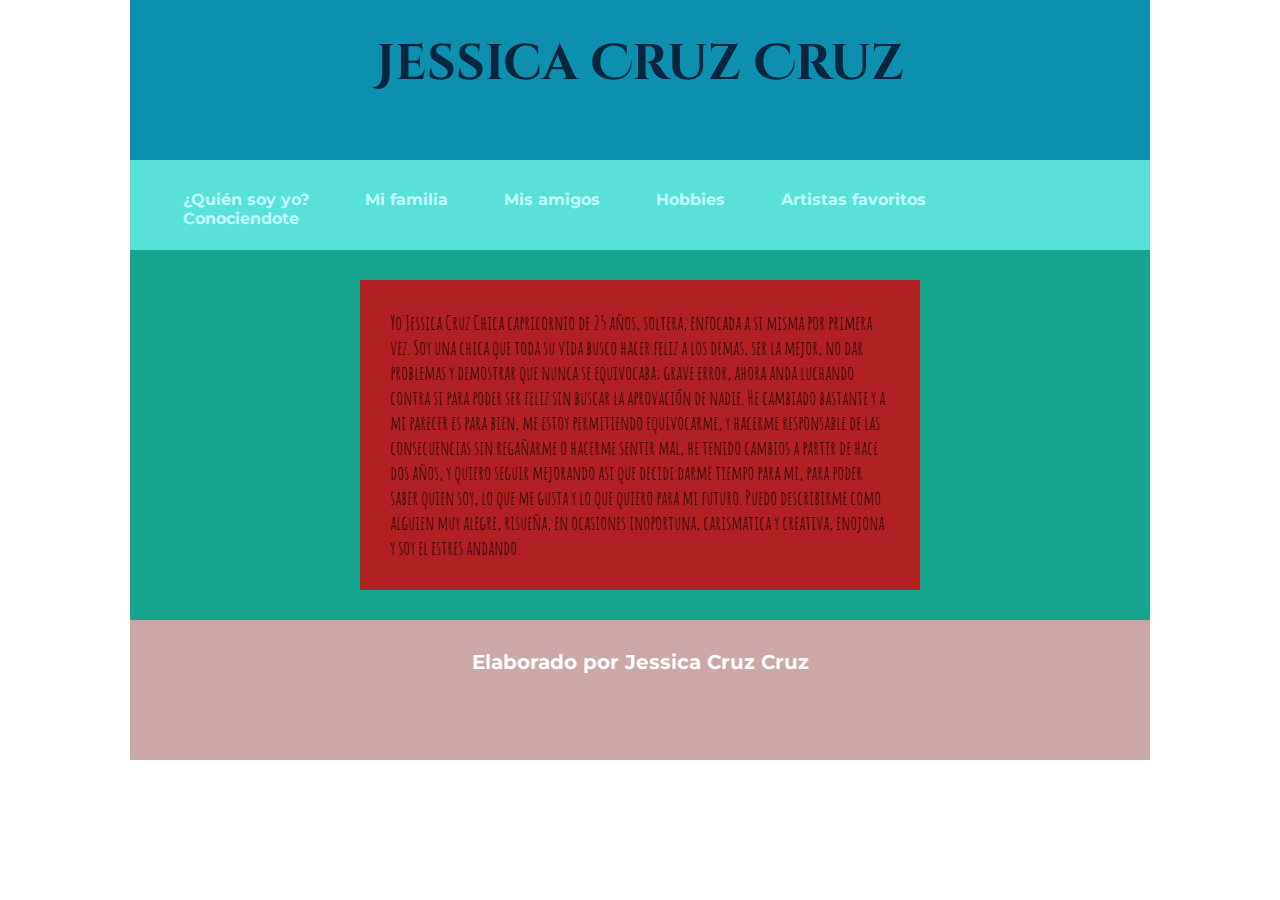
<file: html/Index.html>
<!doctype html>
<html>
<head>
<meta charset="utf-8">
<title> QUIEN SOY?</title>
</head>

<style>
  @import url('https://fonts.googleapis.com/css2?family=Onest:wght@200&display=swap');
@import url('https://fonts.googleapis.com/css2?family=Cinzel+Decorative&display=swap');
		@import url('https://fonts.googleapis.com/css2?family=Red+Rose:wght@300&display=swap');
		@import url('https://fonts.googleapis.com/css2?family=Amatic+SC&display=swap');
		@import url('https://fonts.googleapis.com/css2?family=Montserrat:wght@100&display=swap');
		@import url('https://fonts.googleapis.com/css2?family=Oswald:wght@200&display=swap');
		*{
		margin: 0;
		padding:0; *reincia valores de margin y paddin asignados por el navegador.*/
		}
	 			h1{
	font-size: 50px;
	font-family: 'Cinzel Decorative', cursive;
	font-style: normal;
	font-weight: 400;
			text-align: center;
		}
		h2{
    font-family: 'Red Rose', cursive;
    font-size: 50px;
    padding-top: 40px;
    padding-bottom: 40px;
		}	
	h6{
    font-size: 20px;
    font-family: 'montserrat';
	}
	#img_yo{
    width: 349px;
    height: 247px;
    display: inline;
    margin-top: 38px;
    margin-bottom: 38px;
    -webkit-box-sizing: content-box;
    -moz-box-sizing: content-box;
    box-sizing: content-box;
		}
	
		p{
			font-family: 'Amatic SC', cursive;
			font-size: 20px;
			text-align: left;
		}
		header,nav,main,footer{
			width:960px;
			margin: 0 auto;
			padding: 30px;
		}
		header{
			     height: 100px;
			background-color:#0D8FB0;
			color: #0A253F;
				text-aling: center;
	}
	
		nav{
    height: 30px;
    background-color: #59E1D7;
    color: #B82C2E;
    font-family: 'Montserrat', sans-serif;
		}
		nav a{
    display: inline;
    -webkit-box-sizing: content-box;
    -moz-box-sizing: content-box;
    box-sizing: content-box;
		}
		a{
    text-decoration: none;
    margin-left: 30px;
    margin-right: 30px;
    padding-left: 20px;
    padding-right: 20px;
    width: 44px;
		}
		
		.center {
			text-align: center;
	}
		main{
				background-color:#17A48C;
		}
		main nav{
			width: 500px;
			text-align: center;
		}
		a:link{
			color: #C2FCFD;
			font-weight: bold;
		}
		a:visited{
			color:#13BB60;
			font-weight: 100;
		}
		 a:active{
			color: red;
				font-weight: lighter;
		}
		a:hover{
			color: #CA1EE8;
			font-weight: bolder;
		}
		footer{
			font-family: 'Oswald', sans-serif;
			height: 80px;
			background-color:#CBA7A8;
			color:#FDFCFC
		}
		section{
			width: 800px;
			margin:auto;
			background-color:#B12023;
			padding: 30px;
		}
		main section{
			width: 500px;
			text-align: center;
		}
		main section a:link{
			color: #C2FCFD;
			font-weight: bold;
		}
		main section a:visited{
			color:#13BB60;
			font-weight: 100;
		}
		main section a:active{
			color: red;
				font-weight: lighter;
		}
		main section a:hover{
			color: #CA1EE8;
			font-weight: bolder;
		}
	.button {
    transition-duration: 0.4s;
    padding-top: 14px;
    padding-right: 14px;
    padding-bottom: 14px;
    padding-left: 14px;
    -webkit-box-sizing: content-box;
    -moz-box-sizing: content-box;
    box-sizing: content-box;
    margin-top: 0;
    margin-right: 15px;
    margin-left: 9px;
    margin-bottom: 0;
    display: inline;
}
	
</style>
	</head>

<body>

	<header>
	<h1><strong>Jessica Cruz Cruz</strong></h1>
	</header>
			<nav>
		<a href="quien_soy_yo.html" class="button">¿Quién soy yo?</a>
		<a href="mi_familia.html" class="button"> Mi familia</a>		
 		<a href="mis_amigos.html" class="button"> Mis amigos</a>
		<a href="mis_hobbies.html" class="button"> Hobbies</a>
 		<a href="mis_artistas.html" class="button"> Artistas favoritos</a>
		<a href="conociendote.html" class="button">Conociendote</a>
		
	</nav>
	<main>
	<section> 
	<p>
		Yo
Jessica Cruz
Chica capricornio de 25 años, soltera, enfocada a si misma por primera vez.
Soy una chica que toda su vida busco hacer feliz a los demas, ser la mejor, no dar problemas y demostrar que nunca se equivocaba; grave error, ahora anda luchando contra si para poder ser feliz sin buscar la aprovación de nadie.
He cambiado bastante y a mi  parecer es para bien, me estoy permitiendo equivocarme, y hacerme responsable de las consecuencias sin regañarme o hacerme sentir mal, he tenido  cambios a partir de hace dos años, y quiero seguir mejorando asi que decidi darme tiempo para mi, para poder saber quien soy, lo que me gusta y lo que quiero para mi futuro.
Puedo describirme como alguien muy alegre, risueña, en ocasiones inoportuna, carismatica y creativa, enojona  y soy el estres andando.
	</p>
		</section>
	</main>
	<footer>
	  <h6 class="center">Elaborado por Jessica Cruz Cruz</h6>
</footer>	
	
</body>
</html>
</file>
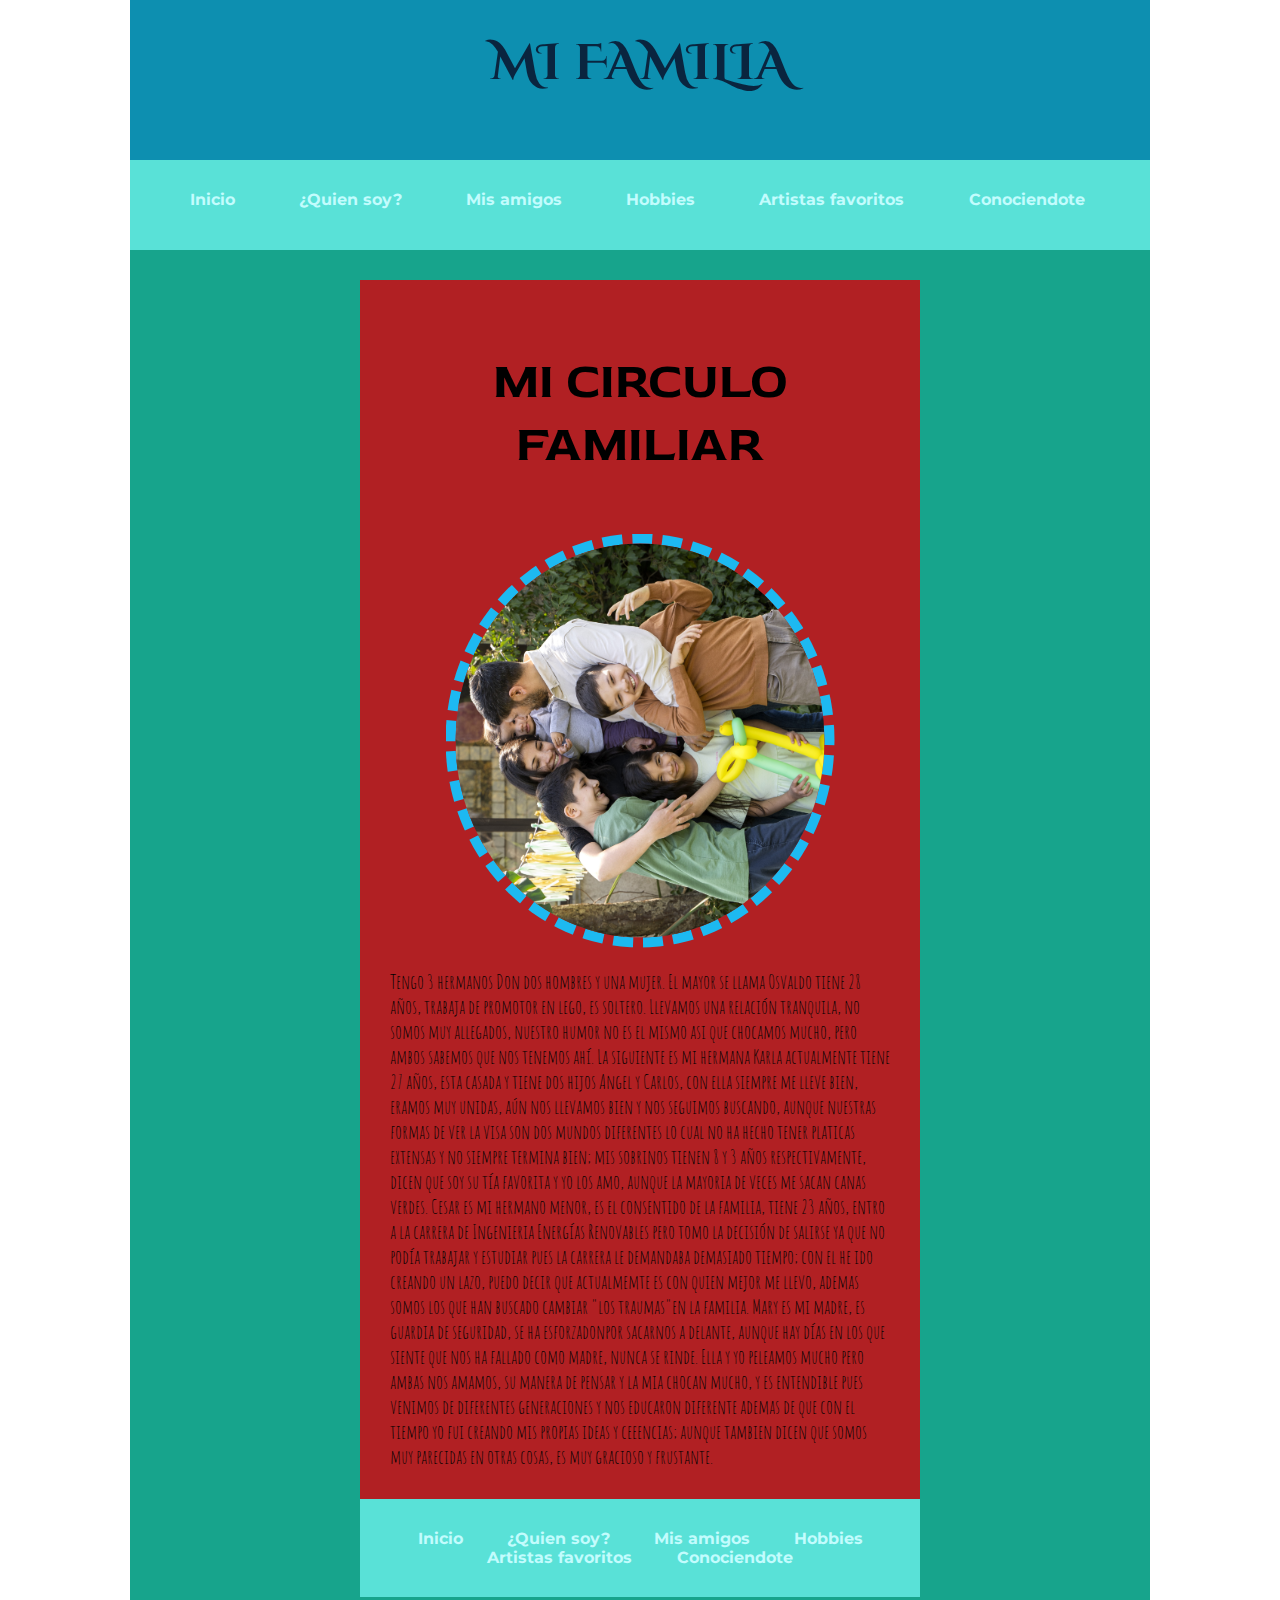
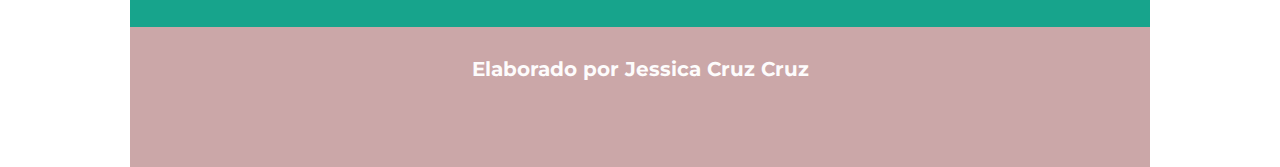
<file: html/mi_familia.html>
<!doctype html>
<html>
<head>
<meta charset="utf-8">
<title>Mi familia </title>
	<style>
  @import url('https://fonts.googleapis.com/css2?family=Onest:wght@200&display=swap');
@import url('https://fonts.googleapis.com/css2?family=Cinzel+Decorative&display=swap');
		@import url('https://fonts.googleapis.com/css2?family=Red+Rose:wght@300&display=swap');
		@import url('https://fonts.googleapis.com/css2?family=Amatic+SC&display=swap');
		@import url('https://fonts.googleapis.com/css2?family=Montserrat:wght@100&display=swap');
		@import url('https://fonts.googleapis.com/css2?family=Oswald:wght@200&display=swap');
		*{
		margin: 0;
		padding:0; *reincia valores de margin y paddin asignados por el navegador.*/
		}
				h1{
	font-size: 50px;
	font-family: 'Cinzel Decorative', cursive;
	font-style: normal;
	font-weight: 400;
			text-align: center;
		}
		h2{
    font-family: 'Red Rose', cursive;
    font-size: 50px;
    padding-top: 40px;
    padding-bottom: 40px;
		}	
		h6{
		font-size: 20px;
		font-family: 'montserrat'; 
		
	}
		
	#img_fam{
    rotate: 270deg;
    width: 394px;
    height: 369px;
    border: 10px dashed #1DB9F1;
    border-radius: 50%;
    display: inline;
    margin-top: 30px;
    margin-right: auto;
    margin-left: auto;
    margin-bottom: 30px;
		}
		p{
			font-family: 'Amatic SC', cursive;
			font-size: 20px;
			text-align: left;
		}
		header,nav,main,footer{
			width:960px;
			margin: 0 auto;
			padding: 30px;
		}
		header{
			     height: 100px;
			background-color:#0D8FB0;
			color: #0A253F;
				text-aling: center;
			
		}
		nav{
			     height: 30px;
			 background-color:#59E1D7;
			color: #B82C2E;
			font-family: 'Montserrat', sans-serif;
		}
		nav a{
			margin:0 30px;
		}
		a{
			text-decoration: none;
			font-family: 'Montserrat', sans-serif;
		}
		.center {
  text-align: center;
		}
		main{
				background-color:#17A48C;
		}
		main nav{
			width: 500px;
			text-align: center;
		}
		a:link{
			color: #C2FCFD;
			font-weight: bold;
		}
		a:visited{
			color:#13BB60;
			font-weight: 100;
		}
		a:active{
			color: red;
				font-weight: lighter;
		}
		a:hover{
			color: #CA1EE8;
			font-weight: bolder;
		}
		footer{
			font-family: 'Oswald', sans-serif;
			height: 80px;
			background-color:#CBA7A8;
			color:#FDFCFC
		}
		
		section{
			width: 800px;
			margin:auto;
			background-color:#B12023;
			padding: 30px;
		}
		main section{
			width: 500px;
			text-align: center;
		}
		main section a:link{
			color: #C2FCFD;
			font-weight: bold;
		}
		main section a:visited{
			color:#13BB60;
			font-weight: 100;
		}
		main section a:active{
			color: red;
				font-weight: lighter;
		}
		main section a:hover{
			color: #CA1EE8;
			font-weight: bolder;
		}
    .nav {
    background-color: #59E1D7;
	
}
    .button {
    -webkit-box-sizing: content-box;
    -moz-box-sizing: content-box;
    box-sizing: content-box;
    display: inline;
    margin-top: 15px;
    margin-bottom: 15px;
    margin-right: 20px;
    margin-left: 20px;
    padding-bottom: 10px;
    padding-top: 10px;
    border-style: none;
}
    </style>
</head>

<body>
</body>
	<header>
	<h1><strong>MI FAMILIA</strong></h1>
	</header>
			<nav>
		<a href="Index.html">Inicio</a>
		 <a href="quien_soy_yo.html">¿Quien soy?</a>
		<a href="mis_amigos.html">Mis amigos</a>	
		<a href="mis_hobbies.html">Hobbies</a>	
		<a href="mis_artistas.html">Artistas favoritos </a>		
		<a href="conociendote.html">Conociendote</a>
	</nav>
	<main>
	<section>
		<h2 id="mi circulo familiar">MI CIRCULO FAMILIAR </h2>
		<img id="img_fam" src="../imagenes/foto 2.jpg" alt="foto familiar"></im> 
	<p>
Tengo 3 hermanos
Don dos hombres y una mujer.
El mayor se llama Osvaldo tiene 28 años, trabaja de promotor en lego, es soltero.
Llevamos una relación tranquila, no somos muy allegados, nuestro humor no es el mismo asi que chocamos mucho, pero ambos sabemos que nos tenemos ahí.
La siguiente es mi hermana Karla actualmente tiene 27 años, esta casada y tiene dos hijos Angel y Carlos, con ella siempre me lleve bien, eramos muy unidas, aún nos llevamos bien y nos seguimos buscando, aunque nuestras formas de ver la visa son dos mundos diferentes lo cual no ha hecho tener platicas extensas y no siempre termina bien; mis sobrinos tienen 8 y 3 años respectivamente, dicen que soy su tía favorita y yo los amo, aunque la mayoria de veces me sacan canas verdes.
Cesar es mi hermano menor, es el consentido de la familia, tiene 23 años, entro a la carrera de Ingenieria Energías Renovables pero tomo la decisión de salirse ya que no podía trabajar y estudiar pues la carrera le demandaba demasiado tiempo; con el he ido creando un lazo, puedo decir que actualmemte es con quien mejor me llevo, ademas somos los que han buscado cambiar "los traumas"en la familia.
Mary es mi madre, es guardia de seguridad, se ha esforzadonpor sacarnos a delante, aunque hay días en los que siente que nos ha fallado como madre, nunca se rinde. Ella y yo peleamos mucho pero ambas nos amamos, su manera de pensar y la mia chocan mucho, y es entendible pues venimos de diferentes generaciones y nos educaron diferente ademas de que con el tiempo yo fui creando mis propias ideas y ceeencias; aunque tambien dicen que somos muy parecidas en otras cosas, es muy gracioso y frustante.
	</p>
		</section>
	<section class="nav">
		<a href="Index.html" class="button">Inicio</a>
		 <a href="quien_soy_yo.html" class="button">¿Quien soy?</a>
		<a href="mis_amigos.html" class="button">Mis amigos</a>	
		<a href="mis_hobbies.html" class="button">Hobbies</a>	
		<a href="mis_artistas.html" class="button">Artistas favoritos </a>		
		<a href="conociendote.html" class="button">Conociendote</a>
	</section>
		</main>
	<footer>
	<h6 class="center">Elaborado por Jessica Cruz Cruz</h6>
	 </footer>	
	
</html>
</file>
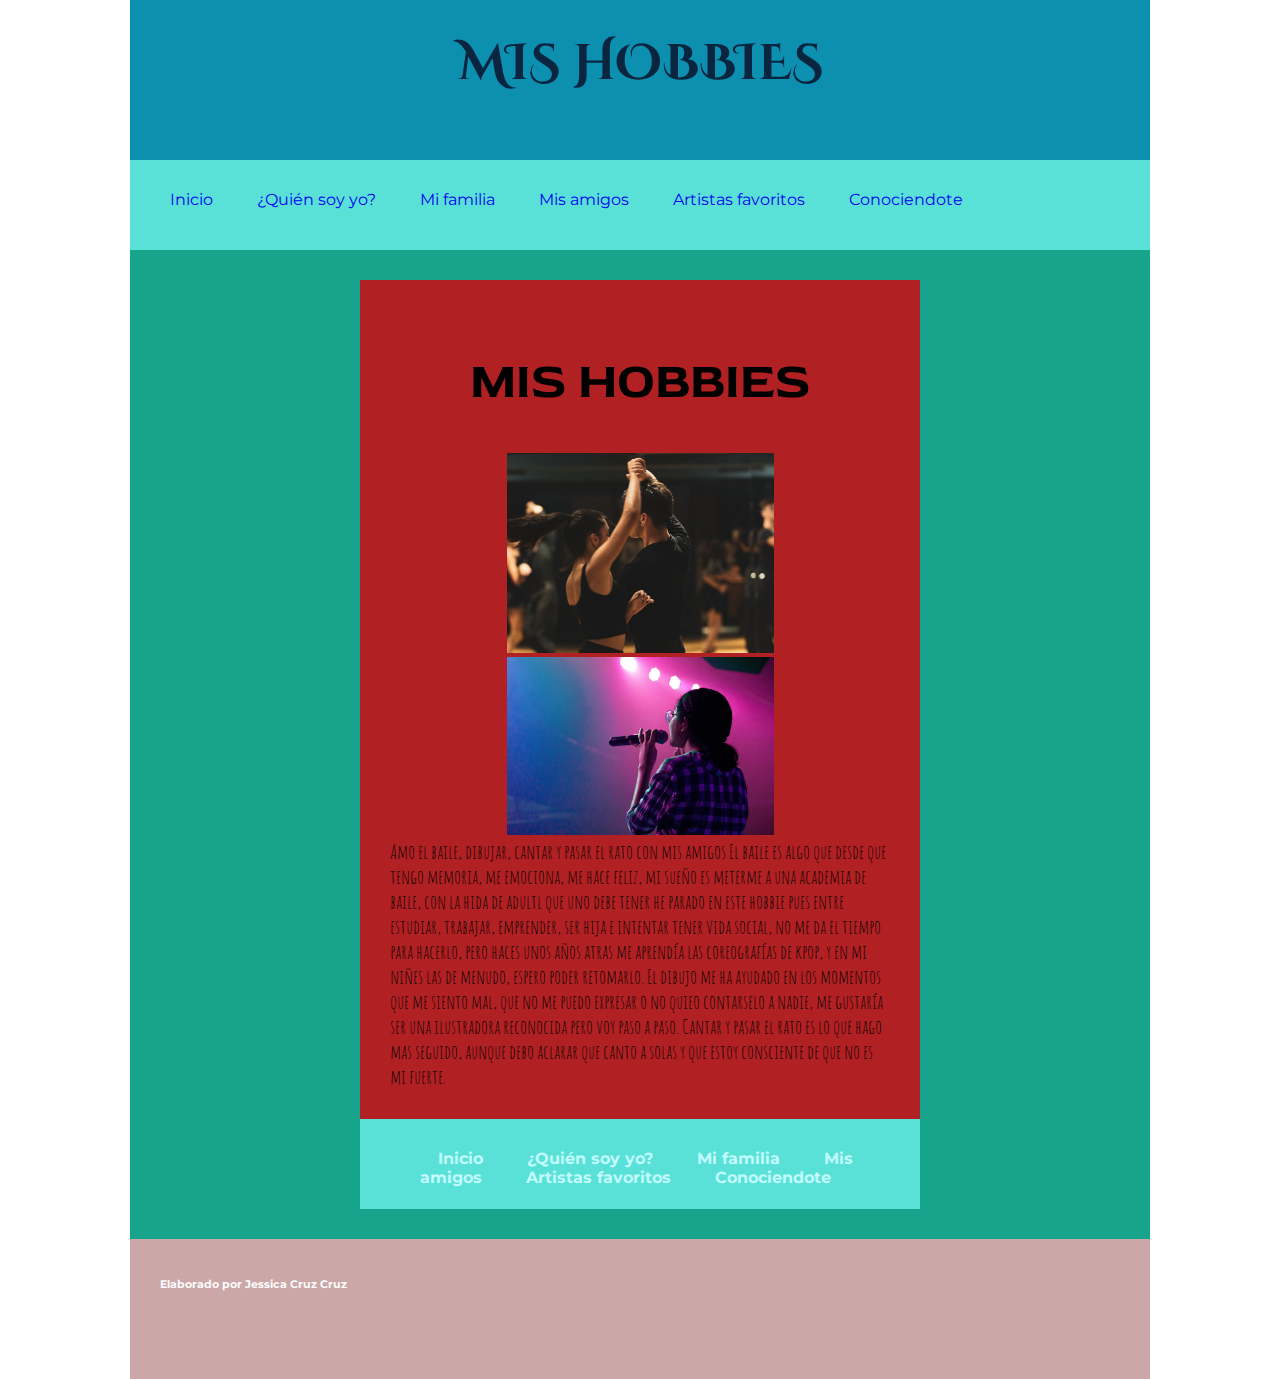
<file: html/mis_hobbies.html>
<!doctype html>
<html>
<head>
<meta charset="utf-8">
<title>mis hobies</title>
</head>
<style>
  @import url('https://fonts.googleapis.com/css2?family=Onest:wght@200&display=swap');
@import url('https://fonts.googleapis.com/css2?family=Cinzel+Decorative&display=swap');
		@import url('https://fonts.googleapis.com/css2?family=Red+Rose:wght@300&display=swap');
		@import url('https://fonts.googleapis.com/css2?family=Amatic+SC&display=swap');
		@import url('https://fonts.googleapis.com/css2?family=Montserrat:wght@100&display=swap');
		@import url('https://fonts.googleapis.com/css2?family=Oswald:wght@200&display=swap');
		*{
		margin: 0;
		padding:0; *reincia valores de margin y paddin asignados por el navegador.*/
		}
				h1{
	font-size: 50px;
	font-family: 'Cinzel Decorative', cursive;
	font-style: normal;
	font-weight: 400;
			text-align: center;
		}
		h2{
    font-family: 'Red Rose', cursive;
    font-size: 50px;
    padding-top: 40px;
    padding-bottom: 40px;
		}	
	#img_fam{
			width: 180px;
			height: 320px;
			float: right;
		}
		p{
			font-family: 'Amatic SC', cursive;
			font-size: 20px;
			text-align: left;
		}
		header,nav,main,footer{
			width:960px;
			margin: 0 auto;
			padding: 30px;
		}
		header{
			     height: 100px;
			background-color:#0D8FB0;
			color: #0A253F;
				text-aling: center;
			
		}
		nav{
			     height: 30px;
			 background-color:#59E1D7;
			color: #B82C2E;
			font-family: 'Montserrat', sans-serif;
		}
		nav a{
			margin:0 30px;
		}
		a{
			text-decoration: none;
		}
		main{
				background-color:#17A48C;
		}
		main nav{
			width: 500px;
			text-align: center;
		}
		main nav a:link{
			color: #C2FCFD;
			font-weight: bold;
		}
		main nav a:visited{
			color:#13BB60;
			font-weight: 100;
		}
		main nav a:active{
			color: red;
				font-weight: lighter;
		}
		main nav a:hover{
			color: #CA1EE8;
			font-weight: bolder;
		}
		footer{
			font-family: 'Oswald', sans-serif;
			height: 80px;
			background-color:#CBA7A8;
			color:#FDFCFC
		}
		section{
			width: 800px;
			margin:auto;
			background-color:#B12023;
			padding: 30px;
		}
		main section{
			width: 500px;
			text-align: center;
		}
		main section a:link{
			color: #C2FCFD;
			font-weight: bold;
		}
		main se ction a:visited{
			color:#13BB60;
			font-weight: 100;
		}
		main section a:active{
			color: red;
				font-weight: lighter;
		}
		main section a:hover{
			color: #CA1EE8;
			font-weight: bolder;
		}
	h6{
		align-content: center;
	}
	.center {
    align-content: center;
    font-family: 'Montserrat', sans-serif;
    -webkit-box-sizing: content-box;
    -moz-box-sizing: content-box;
    box-sizing: content-box;
    display: inline;
}
#img_h {
    width: 267px;
}
.button {
    margin-left: 10px;
}
</style>
</head>
   
<body>
</body>
	<header>
	<h1><strong>MIS HOBBIES</strong></h1>
	</header>
			
	 <nav>
	 <a href="Index.html" class="button">Inicio</a>
		<a href="quien_soy_yo.html" class="button">¿Quién soy yo?</a>			
		<a href="mi_familia.html" class="button"> Mi familia</a>		
		<a href="mis_amigos.html" class="button">Mis amigos</a>
 		<a href="mis_artistas.html" class="button"> Artistas favoritos</a>
		<a href="conociendote.html" class="button">Conociendote</a>
	</nav>
	
	<main>
	<section>
		<h2 id="mis hobbies">MIS HOBBIES </h2>
		<img id="img_h" src="../imagenes/baile.jpg" alt="mis gustos en tiempo libre"></img> 
		<img id="img_h" src="../imagenes/foto4.jpg" alt="mis gustos en tiempo libre"></img>
	<p>
Amo el baile, dibujar, cantar y pasar el rato con mis amigos
El baile es algo que desde que tengo memoria, me emociona, me hace feliz, mi sueño es meterme a una academia de baile, con la hida de adultl que uno debe tener he parado en este hobbie pues entre estudiar, trabajar, emprender, ser hija e intentar tener vida social, no me da el tiempo para hacerlo, pero haces unos años atras me aprendía las coreografías de kpop, y en mi niñes las de menudo, espero poder retomarlo.
El dibujo me ha ayudado en los momentos que me siento mal, que no me puedo expresar o no quieo contarselo a nadie, me gustaría ser una ilustradora reconocida pero voy paso a paso.
Cantar y pasar el rato es lo que hago mas seguido, aunque debo aclarar que canto a solas y que estoy consciente de que no es mi fuerte.
	</p>
		</section>
		<nav>
	 <a href="Index.html" class="button">Inicio</a>
		<a href="quien_soy_yo.html" class="button">¿Quién soy yo?</a>			
		<a href="mi_familia.html" class="button"> Mi familia</a>		
		<a href="mis_amigos.html" class="button">Mis amigos</a>
 		<a href="mis_artistas.html" class="button"> Artistas favoritos</a>
		<a href="conociendote.html" class="button">Conociendote</a>
	</nav>
		</main>
	<footer>
	<h6 class="center">Elaborado por Jessica Cruz Cruz</h6>
	 </footer>	
	
</html>
</file>
